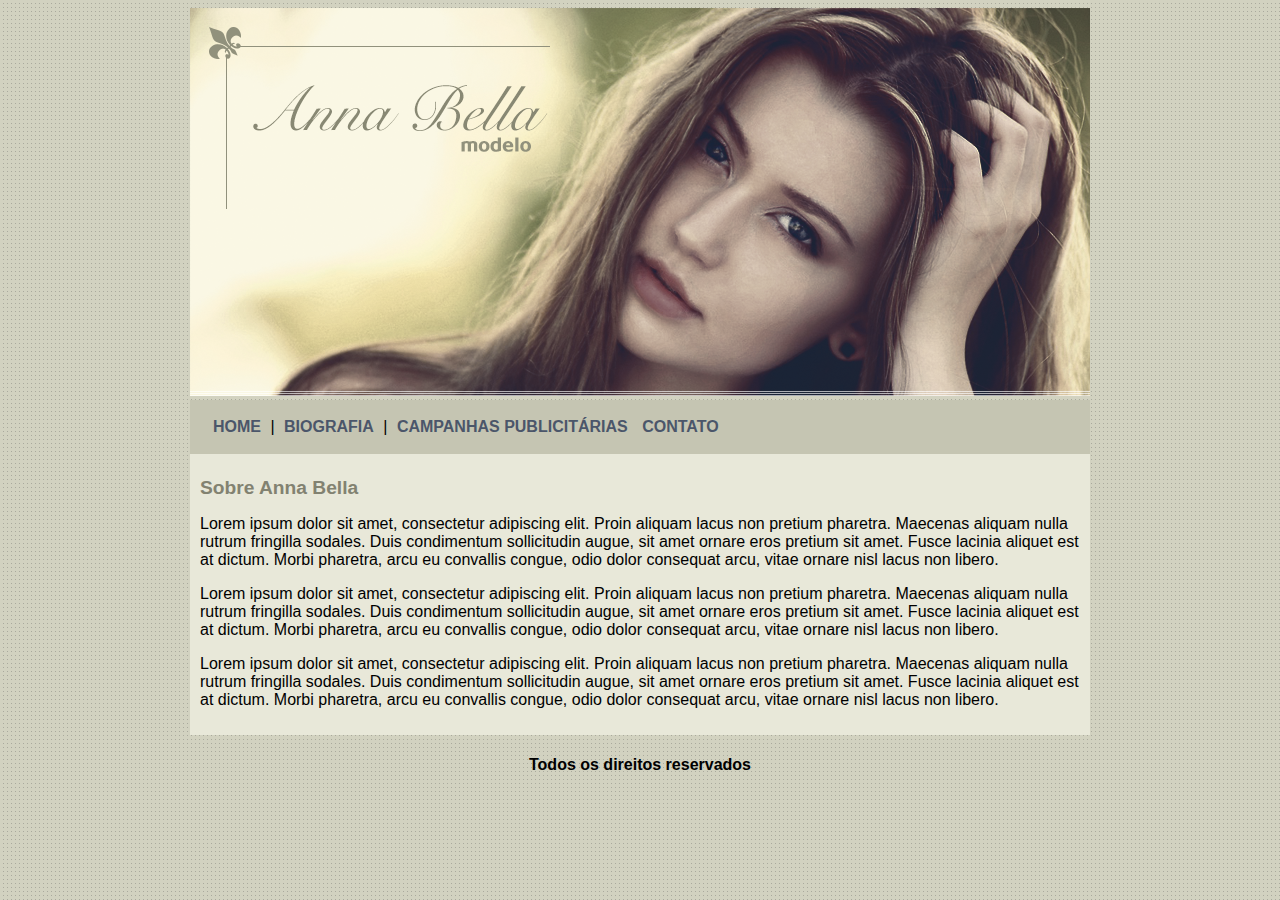
<file: index.html>
<!DOCTYPE html>
<html>
  <head>
    <title>Anna Bella Oficial</title>
    <meta charset="utf-8" />
    <meta name="description" content="Página web pessoal da modelo fictícia Anna Bella" />
    <meta name="author" content="Israel Roque" />
    <meta
      name="keywords"
      content="html, css, programação, moda, iniciante programação, projeto simples"
    />

    <link rel="stylesheet" type="text/css" href="style.css" />
  </head>

  <body>
    <main class="container">
      <img src="imagens/capa.png" />

      <nav class="menu">
        <a class="menu__link" href="index.html">home</a> |
        <a class="menu__link" href="biografia.html">biografia</a> |
        <a class="menu__link" href="campanhas-publicitarias.html">campanhas publicitárias</a>
        <a class="menu__link" href="contato.html">contato</a>
      </nav>

      <article class="content">
        <!-- inicio conteudo -->

        <h1 class="content__title">Sobre Anna Bella</h1>
        <p>
          Lorem ipsum dolor sit amet, consectetur adipiscing elit. Proin aliquam lacus non pretium
          pharetra. Maecenas aliquam nulla rutrum fringilla sodales. Duis condimentum sollicitudin
          augue, sit amet ornare eros pretium sit amet. Fusce lacinia aliquet est at dictum. Morbi
          pharetra, arcu eu convallis congue, odio dolor consequat arcu, vitae ornare nisl lacus non
          libero.
        </p>

        <p>
          Lorem ipsum dolor sit amet, consectetur adipiscing elit. Proin aliquam lacus non pretium
          pharetra. Maecenas aliquam nulla rutrum fringilla sodales. Duis condimentum sollicitudin
          augue, sit amet ornare eros pretium sit amet. Fusce lacinia aliquet est at dictum. Morbi
          pharetra, arcu eu convallis congue, odio dolor consequat arcu, vitae ornare nisl lacus non
          libero.
        </p>

        <p>
          Lorem ipsum dolor sit amet, consectetur adipiscing elit. Proin aliquam lacus non pretium
          pharetra. Maecenas aliquam nulla rutrum fringilla sodales. Duis condimentum sollicitudin
          augue, sit amet ornare eros pretium sit amet. Fusce lacinia aliquet est at dictum. Morbi
          pharetra, arcu eu convallis congue, odio dolor consequat arcu, vitae ornare nisl lacus non
          libero.
        </p>
      </article>
      <!-- fim conteudo -->

      <footer class="footer">
        <h4>Todos os direitos reservados</h4>
      </footer>
    </main>
  </body>
</html>
</file>
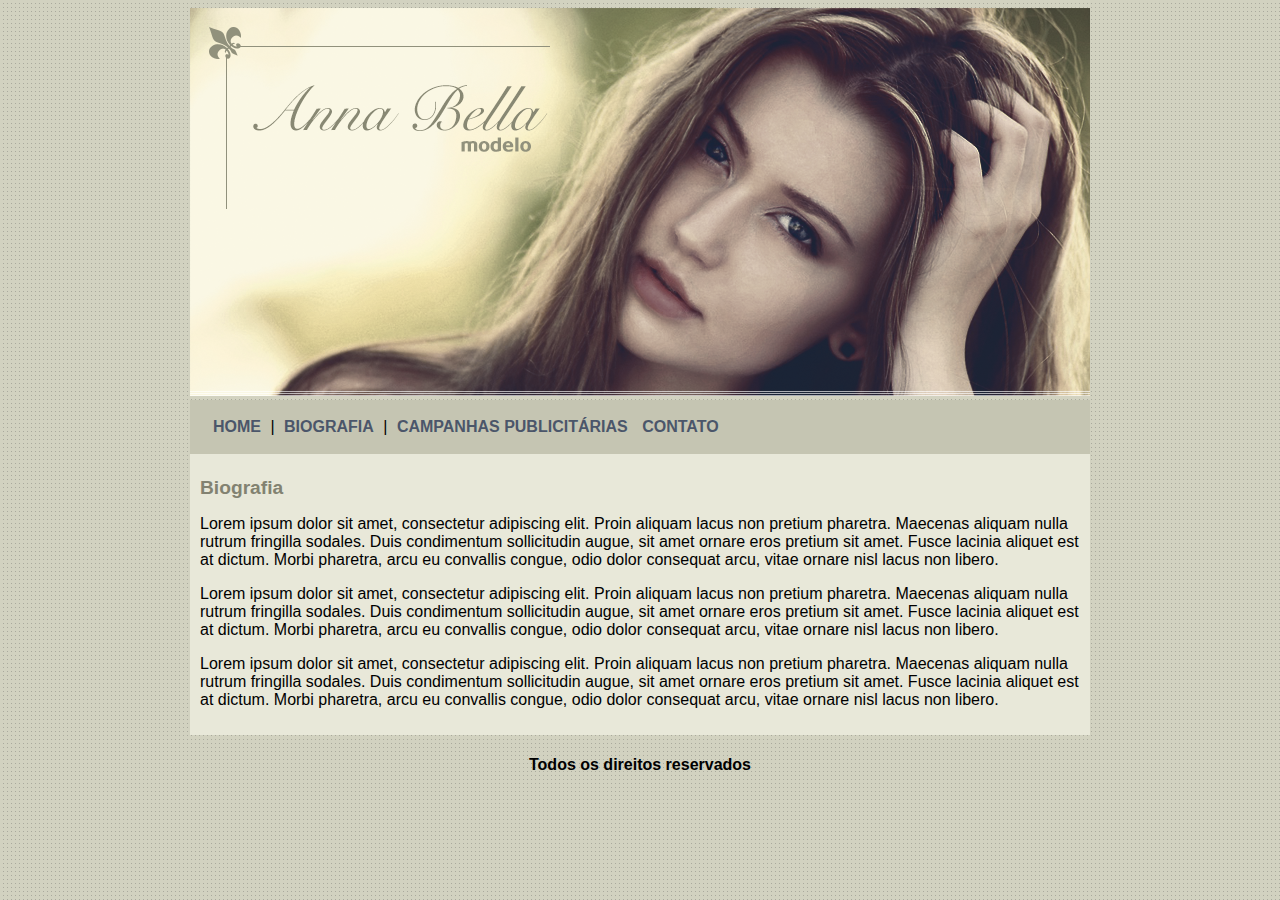
<file: biografia.html>
<!DOCTYPE html>
<html lang="pt-br">
  <head>
    <title>Anna Bella - Biografia</title>
    <meta charset="utf-8" />
    <meta name="description" content="Página web pessoal da modelo fictícia Anna Bella" />
    <meta name="author" content="Israel Roque" />
    <meta
      name="keywords"
      content="html, css, programação, moda, iniciante programação, projeto simples"
    />

    <link rel="stylesheet" type="text/css" href="style.css" />
  </head>

  <body>
    <main class="container">
      <img src="imagens/capa.png" />

      <nav class="menu">
        <a class="menu__link" href="index.html">home</a> |
        <a class="menu__link" href="biografia.html">biografia</a> |
        <a class="menu__link" href="campanhas-publicitarias.html">campanhas publicitárias</a>
        <a class="menu__link" href="contato.html">contato</a>
      </nav>

      <div class="content">
        <!-- inicio conteudo -->

        <h1 class="content__title">Biografia</h1>
        <p>
          Lorem ipsum dolor sit amet, consectetur adipiscing elit. Proin aliquam lacus non pretium
          pharetra. Maecenas aliquam nulla rutrum fringilla sodales. Duis condimentum sollicitudin
          augue, sit amet ornare eros pretium sit amet. Fusce lacinia aliquet est at dictum. Morbi
          pharetra, arcu eu convallis congue, odio dolor consequat arcu, vitae ornare nisl lacus non
          libero.
        </p>

        <p>
          Lorem ipsum dolor sit amet, consectetur adipiscing elit. Proin aliquam lacus non pretium
          pharetra. Maecenas aliquam nulla rutrum fringilla sodales. Duis condimentum sollicitudin
          augue, sit amet ornare eros pretium sit amet. Fusce lacinia aliquet est at dictum. Morbi
          pharetra, arcu eu convallis congue, odio dolor consequat arcu, vitae ornare nisl lacus non
          libero.
        </p>

        <p>
          Lorem ipsum dolor sit amet, consectetur adipiscing elit. Proin aliquam lacus non pretium
          pharetra. Maecenas aliquam nulla rutrum fringilla sodales. Duis condimentum sollicitudin
          augue, sit amet ornare eros pretium sit amet. Fusce lacinia aliquet est at dictum. Morbi
          pharetra, arcu eu convallis congue, odio dolor consequat arcu, vitae ornare nisl lacus non
          libero.
        </p>
      </div>
      <!-- fim conteudo -->

      <div class="footer">
        <h4>Todos os direitos reservados</h4>
      </div>
    </main>
  </body>
</html>
</file>
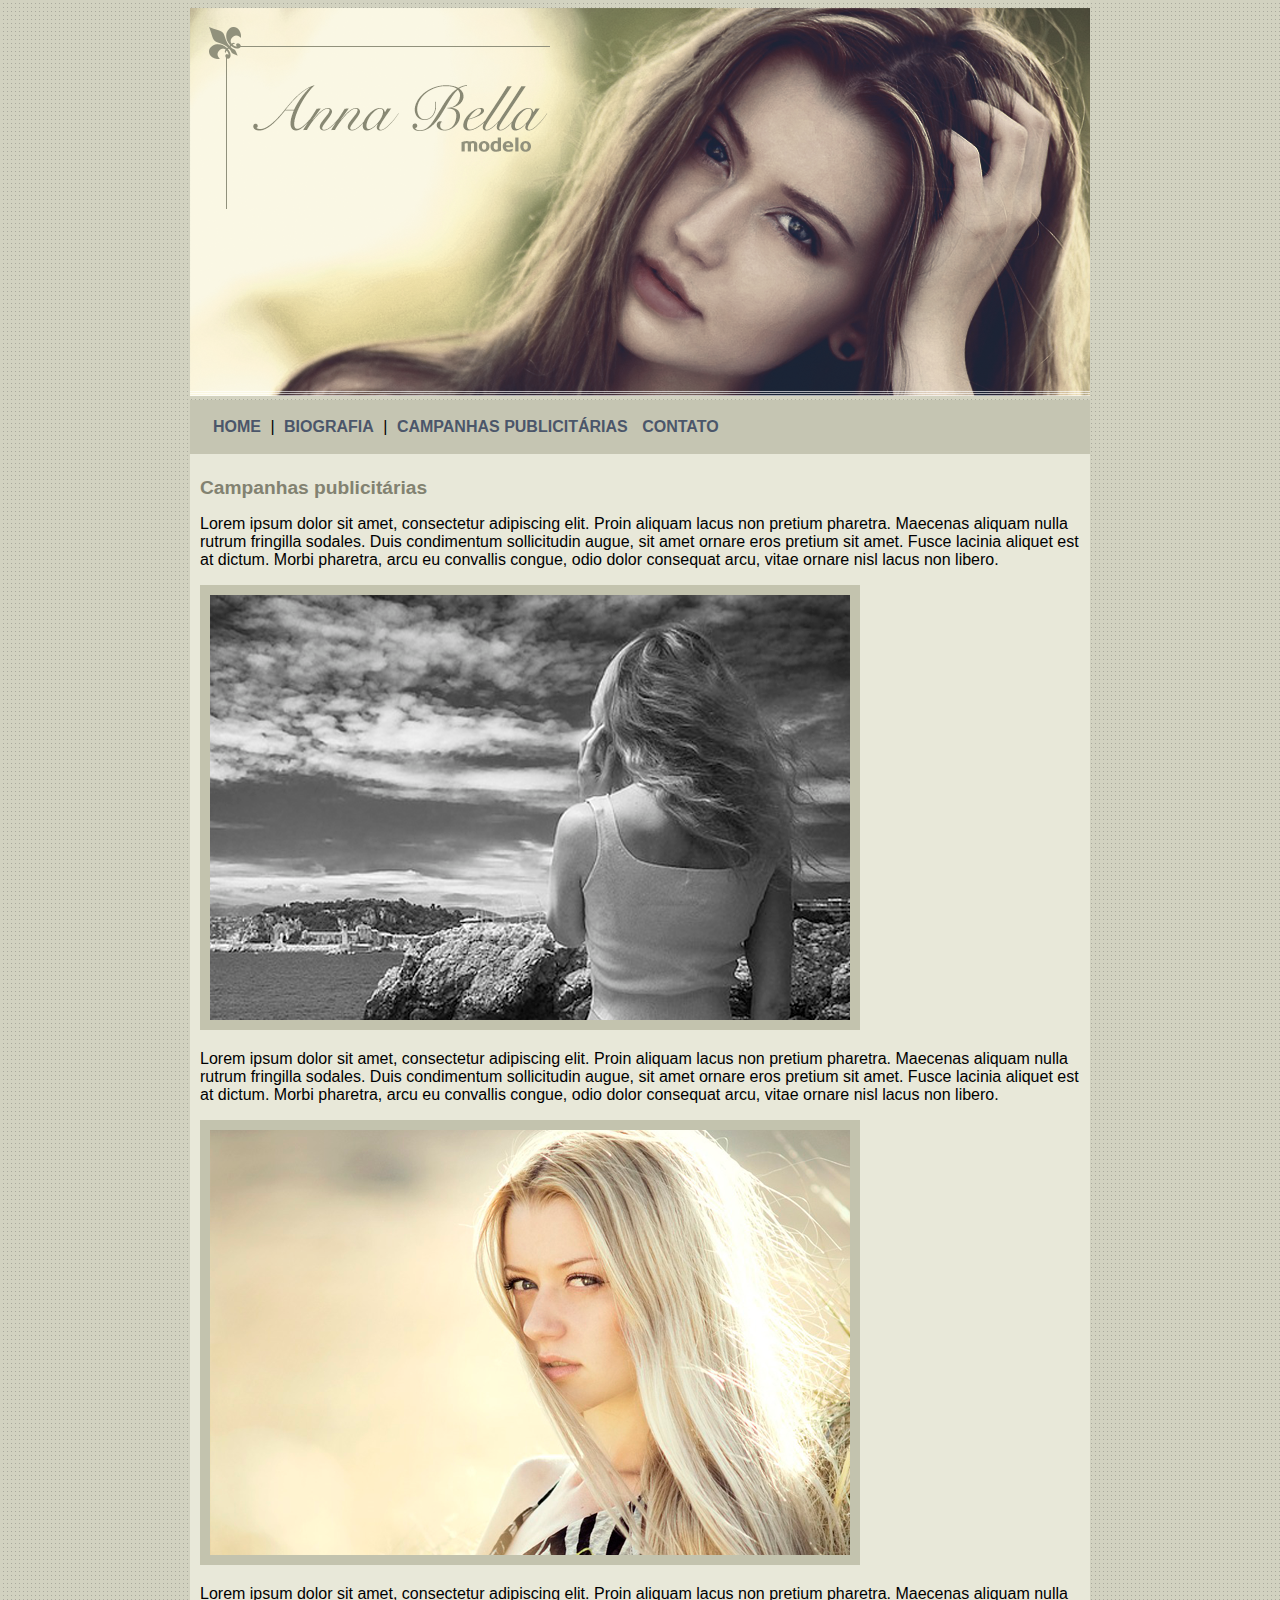
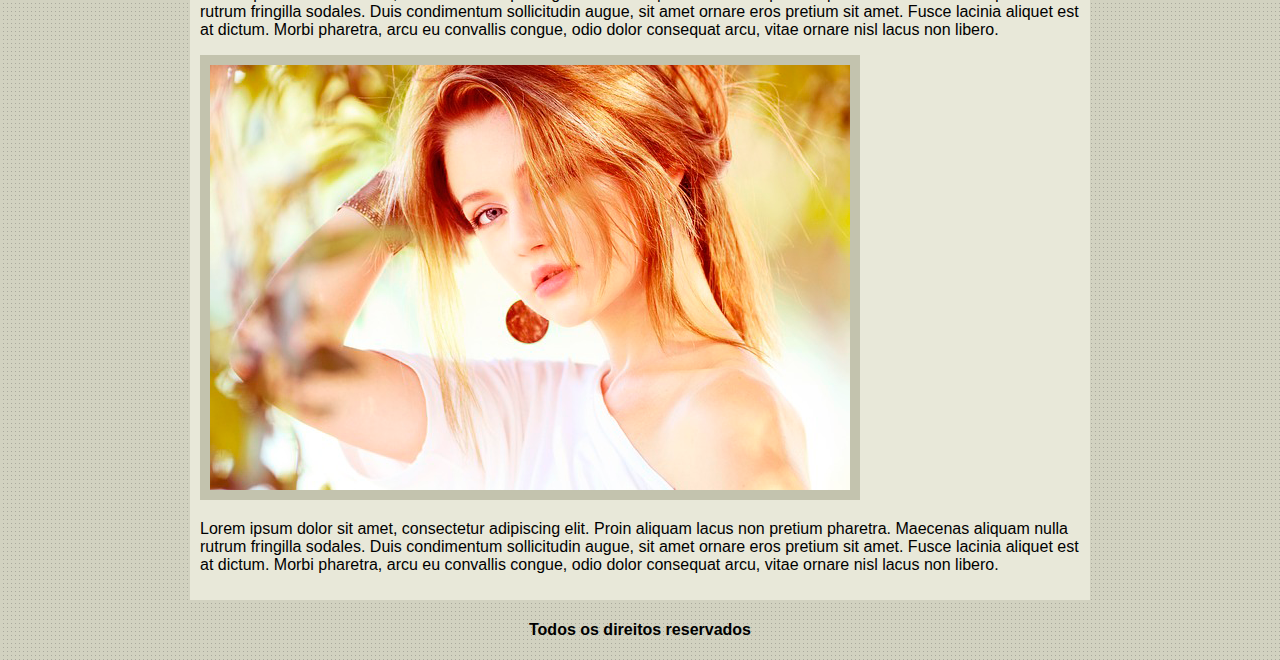
<file: campanhas-publicitarias.html>
<!DOCTYPE html>
<html lang="pt-br">
  <head>
    <title>Anna Bella - Campanhas publicitárias</title>
    <meta charset="utf-8" />
    <meta name="description" content="Página web pessoal da modelo fictícia Anna Bella" />
    <meta name="author" content="Israel Roque" />
    <meta
      name="keywords"
      content="html, css, programação, moda, iniciante programação, projeto simples"
    />

    <link rel="stylesheet" type="text/css" href="style.css" />
  </head>

  <body>
    <main class="container">
      <img src="imagens/capa.png" />

      <nav class="menu">
        <a class="menu__link" href="index.html">home</a> |
        <a class="menu__link" href="biografia.html">biografia</a> |
        <a class="menu__link" href="campanhas-publicitarias.html">campanhas publicitárias</a>
        <a class="menu__link" href="contato.html">contato</a>
      </nav>

      <div class="content">
        <!-- inicio conteudo -->

        <h1 class="content__title">Campanhas publicitárias</h1>
        <p>
          Lorem ipsum dolor sit amet, consectetur adipiscing elit. Proin aliquam lacus non pretium
          pharetra. Maecenas aliquam nulla rutrum fringilla sodales. Duis condimentum sollicitudin
          augue, sit amet ornare eros pretium sit amet. Fusce lacinia aliquet est at dictum. Morbi
          pharetra, arcu eu convallis congue, odio dolor consequat arcu, vitae ornare nisl lacus non
          libero.
        </p>

        <img src="imagens/foto1.png" class="content__image" alt="Uma mulher posando para foto" />

        <p>
          Lorem ipsum dolor sit amet, consectetur adipiscing elit. Proin aliquam lacus non pretium
          pharetra. Maecenas aliquam nulla rutrum fringilla sodales. Duis condimentum sollicitudin
          augue, sit amet ornare eros pretium sit amet. Fusce lacinia aliquet est at dictum. Morbi
          pharetra, arcu eu convallis congue, odio dolor consequat arcu, vitae ornare nisl lacus non
          libero.
        </p>

        <img src="imagens/foto2.png" class="content__image" alt="Uma mulher posando para foto" />

        <p>
          Lorem ipsum dolor sit amet, consectetur adipiscing elit. Proin aliquam lacus non pretium
          pharetra. Maecenas aliquam nulla rutrum fringilla sodales. Duis condimentum sollicitudin
          augue, sit amet ornare eros pretium sit amet. Fusce lacinia aliquet est at dictum. Morbi
          pharetra, arcu eu convallis congue, odio dolor consequat arcu, vitae ornare nisl lacus non
          libero.
        </p>

        <img src="imagens/foto3.png" class="content__image" alt="Uma mulher posando para foto" />

        <p>
          Lorem ipsum dolor sit amet, consectetur adipiscing elit. Proin aliquam lacus non pretium
          pharetra. Maecenas aliquam nulla rutrum fringilla sodales. Duis condimentum sollicitudin
          augue, sit amet ornare eros pretium sit amet. Fusce lacinia aliquet est at dictum. Morbi
          pharetra, arcu eu convallis congue, odio dolor consequat arcu, vitae ornare nisl lacus non
          libero.
        </p>
      </div>
      <!-- fim conteudo -->

      <div class="footer">
        <h4>Todos os direitos reservados</h4>
      </div>
    </main>
  </body>
</html>
</file>
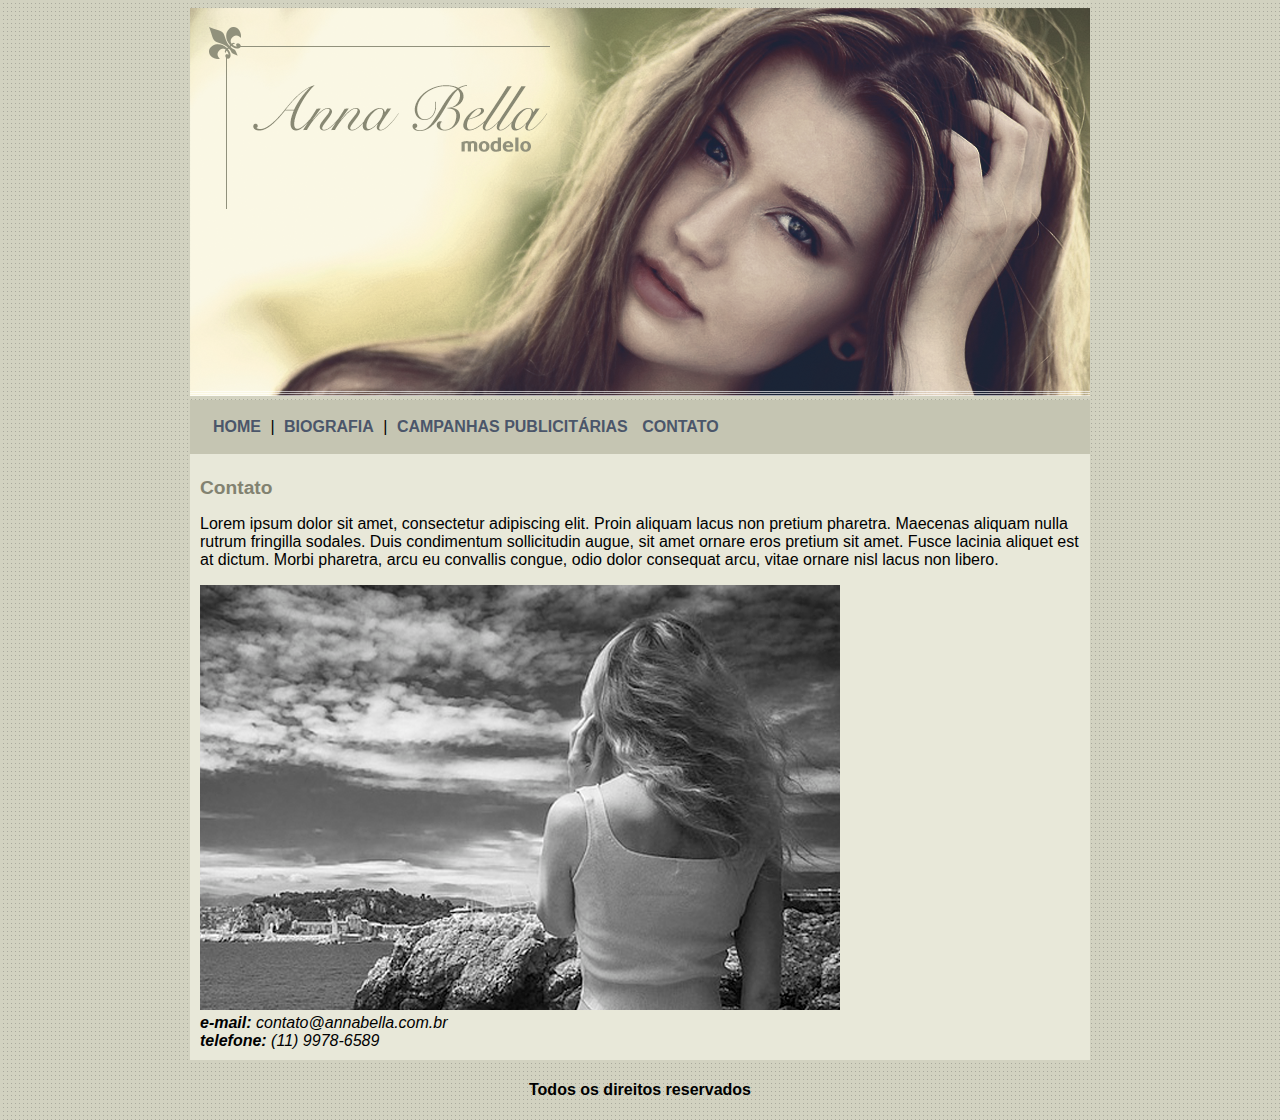
<file: contato.html>
<!DOCTYPE html>
<html lang="pt-br">
  <head>
    <title>Anna Bella - Contato</title>
    <meta charset="utf-8" />
    <meta name="description" content="Página web pessoal da modelo fictícia Anna Bella" />
    <meta name="author" content="Israel Roque" />
    <meta
      name="keywords"
      content="html, css, programação, moda, iniciante programação, projeto simples"
    />

    <link rel="stylesheet" type="text/css" href="style.css" />
  </head>

  <body>
    <main class="container">
      <img src="imagens/capa.png" alt="Foto da modelo Anna Bella" />

      <nav class="menu">
        <a class="menu__link" href="index.html">home</a> |
        <a class="menu__link" href="biografia.html">biografia</a> |
        <a class="menu__link" href="campanhas-publicitarias.html">campanhas publicitárias</a>
        <a class="menu__link" href="contato.html">contato</a>
      </nav>

      <div class="content">
        <!-- inicio conteudo -->

        <h1 class="content__title">Contato</h1>
        <p>
          Lorem ipsum dolor sit amet, consectetur adipiscing elit. Proin aliquam lacus non pretium
          pharetra. Maecenas aliquam nulla rutrum fringilla sodales. Duis condimentum sollicitudin
          augue, sit amet ornare eros pretium sit amet. Fusce lacinia aliquet est at dictum. Morbi
          pharetra, arcu eu convallis congue, odio dolor consequat arcu, vitae ornare nisl lacus non
          libero.
        </p>

        <img src="imagens/foto1.png" class="img-campanha" alt="Uma mulher posando para foto" />

        <address>
          <strong>e-mail:</strong> contato@annabella.com.br <br />
          <strong>telefone:</strong> (11) 9978-6589
        </address>
      </div>
      <!-- fim conteudo -->

      <div class="footer">
        <h4>Todos os direitos reservados</h4>
      </div>
    </main>
  </body>
</html>
</file>
<file: style.css>
:root {
  --bg-color-1: #e8e8d9;
  --bg-color-2: #c5c5b2;
  --bg-color-3: #d2d2c1;

  --title-color: #828271;
  --link-color: #4b566a;

  --border-custom: 10px solid #c3c3ae;
}

body {
  background: var(--bg-color-3) url('imagens/fundo.png');
  font: 16px Arial, Helvetica, sans-serif;
}

.container {
  margin: auto;
  width: 900px;
}

.menu {
  background: var(--bg-color-2);
  padding: 18px;
}

.menu__link {
  color: var(--link-color);
  font-weight: bold;
  padding: 5px;
  text-decoration: none;
  text-transform: uppercase;
}

.content {
  background: var(--bg-color-1);
  padding: 10px;
}

.content__title {
  color: var(--title-color);
  font-size: 1.2em;
}

.content__image {
  border: var(--border-custom);
}

.footer {
  text-align: center;
}
</file>
